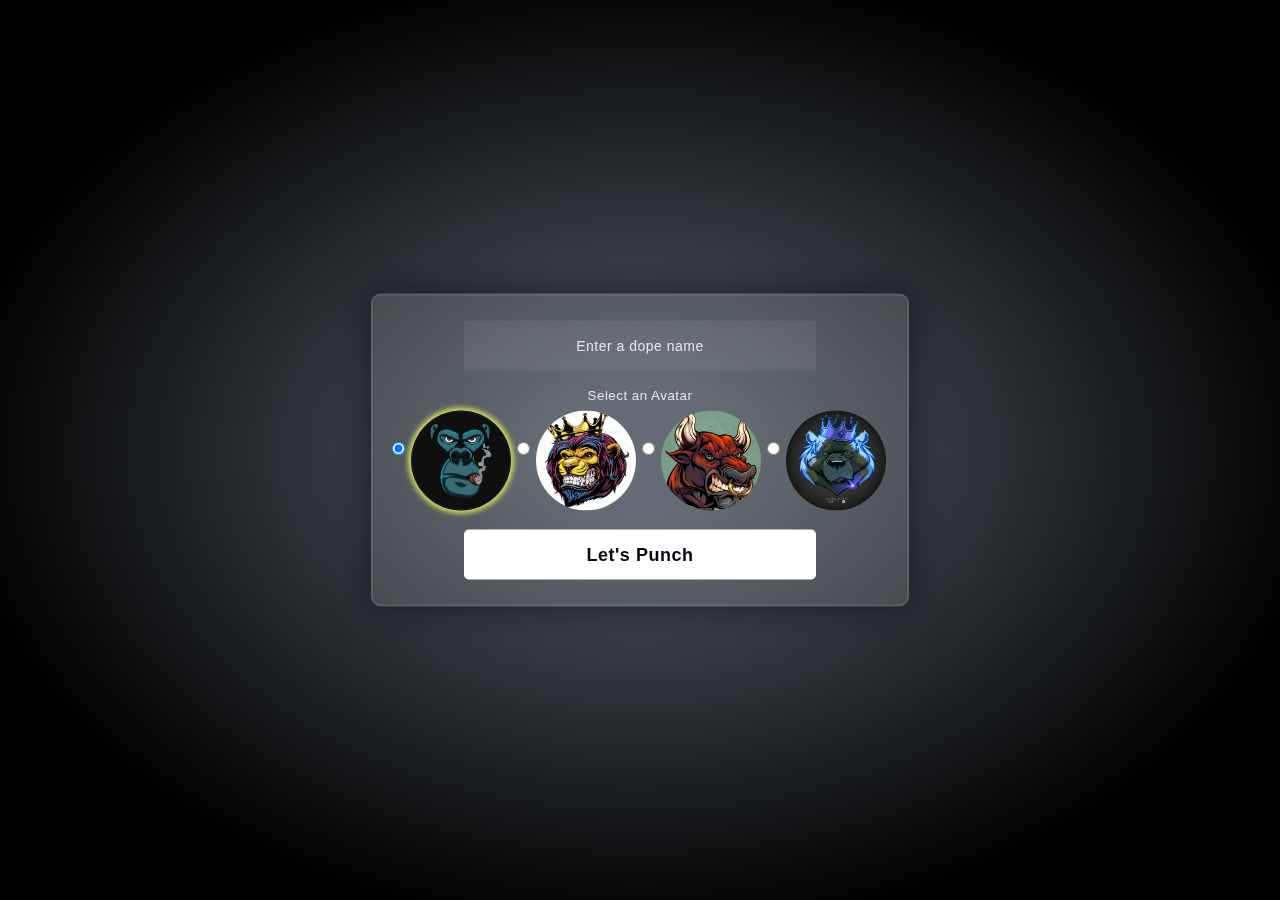
<file: index.html>
<!DOCTYPE html>
<html lang="en">

<head>
    <meta charset="UTF-8" />
    <meta http-equiv="X-UA-Compatible" content="IE=edge" />
    <meta name="viewport" content="width=device-width, initial-scale=1.0" />
    <link rel="stylesheet" href="styles.css" />
    <link rel="stylesheet" href="cards_folder/cards.css" />
    <!-- <link rel="stylesheet" href="https://cdnjs.cloudflare.com/ajax/libs/font-awesome/5.15.2/css/all.min.css" /> -->
    <title>Punch Cards - hit it hard</title>
</head>

<body>
    <!-- Header -->
    <div class="header" id="header">
        <div class="pseudo"></div>
        <div class="title">
            <h1 id="main-title"> Punch Cards </h1>
        </div>
        <span><a href="#" id="show" onclick="showCards()"></a></span>
    </div>

    <!-- Stats -->
    <div class="stats" id="stats">
        <h4 id="player"> Player : Unknown</h4>
        <h4 id="cards-left"></h4>
    </div>

    <!-- Elements -->
    <div class="elements" id="elements">
        <card class="drawing-cards" id="drawing-cards" onclick="drawCard()">
            <figure class="playing-cards" id="drawing-cards-back"><img src="./asset/cards-back_.JFIF" alt="" width="200" height="400"></figure>
            <coner>
                <value></value>
                <suit></suit>
                </corner>
                <center></center>
                <corner>
                    <value></value>
                    <suit></suit>
                </corner>
        </card>


        <div class="circle">
            <span class="icon" id="a12-o"></span>
            <span class="icon" id="a3-o"></span>
            <span class="icon player-icon" id="a6-o"></span>
            <span class="icon" id="a9-o"></span>
        </div>

        <div class="submitting-cards" id="submitting-cards"></div>

    </div>

    <!-- Footer-->
    <div class="footer" id="footer">
        <div class="cards-section" id="cards-section">
        </div>

        <div class="players-buttons">
            <!-- <span><a href="#" id="replaceSub" onclick="replaceSubCard()"></a></span> -->
            <span><a href="#" id="replace" onclick="replaceCard()"></a></span>
            <span><a href="#" id="dump" onclick="dumpCard()"></a></span>
        </div>

        <div class="card-6" id="card-6">
        </div>
    </div>

    <!-- Form -->
    <div class="form-wrapper">
        <form>
            <input type="text" placeholder="Enter a dope name" id="name" autocomplete="off" required>
            <label id="select-avatar">Select an Avatar</label>
            <div class="col-12 pb-5">
                <input class="checkbox-icons" type="radio" name="icons" id="icon-1" checked value="0">
                <label class="for-checkbox-icons" for="icon-1"><img src="./asset/monkey_.JFIF" width="100" height="100">
						</label>
                <!--
						--><input class="checkbox-icons" type="radio" name="icons" id="icon-2" value="1">
                <label class="for-checkbox-icons" for="icon-2"><img src="./asset/lion_.JFIF" width="100" height="100">
						</label>
                <!--
						--><input class="checkbox-icons" type="radio" name="icons" id="icon-3" value="2">
                <label class="for-checkbox-icons" for="icon-3"><img src="./asset/bull_.JFIF" width="100" height="100">
						</label>
                <input class="checkbox-icons" type="radio" name="icons" id="icon-4" value="3">
                <label class="for-checkbox-icons" for="icon-4"><img src="./asset/bear_.JFIF" width="100" height="100">
						</label>
            </div>
            <input type="submit" onclick="registration()" value="Let's Punch">
        </form>
    </div>
    <audio src="./asset/whoos_.MP3" id="audio"></audio>
    <!-- Scripts --  -->
    <script src="https://ajax.googleapis.com/ajax/libs/jquery/3.5.1/jquery.min.js"></script>
    <!-- <script src="cards_folder/cards.js"></script> -->
    <script src="app.js"></script>
</body>

</html>
</file>
<file: styles.css>
* {
    margin: 0;
    padding: 0;
    box-sizing: border-box;
}

html {
    height: 100%;
    background: #4e5660;
    background: -moz-radial-gradient( center, ellipse cover, #4e5660 10%, #000000 76%);
    background: -webkit-gradient( radial, center center, 0vh, center center, 100%, color-stop(10%, #4e5660), color-stop(76%, #000000));
    background: -webkit-radial-gradient( center, ellipse cover, #4e5660 10%, #000000 76%);
    background: -o-radial-gradient( center, ellipse cover, #4e5660 10%, #000000 76%);
    background: -ms-radial-gradient( center, ellipse cover, #4e5660 10%, #000000 76%);
    background: radial-gradient(ellipse at center, #4e5660 10%, #000000 76%);
    filter: progid: DXImageTransform.Microsoft.gradient(startColorstr='#4e5660', endColorstr='#000000', GradientType=1);
    background-attachment: fixed;
}

body {
    display: flex;
    flex-direction: column;
    position: absolute;
    top: 0;
    bottom: 0;
    right: 0;
    left: 0;
    padding: 0.1vh;
    overflow: hidden;
}

.header {
    display: flex;
    justify-content: space-between;
    /* border: 1px solid red; */
    height: 10%;
    font-family: "papyrus";
}

.pseudo {
    width: 33vh;
}

.title {
    font-size: 3.5vh;
    color: #f49f1c;
    justify-self: center;
}

.stats {
    display: flex;
    height: 3%;
    justify-content: space-between;
    padding: 0 2vh;
    font-family: "Rubik";
    font-size: 2.3vh;
    color: #f49f1c;
    /* border: 1px solid red; */
}

form {
    display: flex;
    flex-direction: column;
    justify-content: space-between;
    align-items: center;
    z-index: 1000;
    height: fit-content;
    width: fit-content;
    background-color: rgba(255, 255, 255, 0.13);
    position: absolute;
    transform: translate(-50%, -50%);
    top: 50%;
    left: 50%;
    border-radius: 10px;
    backdrop-filter: blur(10px);
    border: 2px solid rgba(255, 255, 255, 0.1);
    box-shadow: 0 0 40px rgba(8, 7, 16, 0.6);
    padding: 10px 15px;
}

form * {
    font-family: 'Poppins', sans-serif;
    color: #ffffff;
    letter-spacing: 0.5px;
    outline: none;
    border: none;
}

.col-12 {
    margin: 4px 2px;
    display: flex;
    justify-self: flex-end;
}

input {
    text-align: center;
    height: 50px;
    width: 70%;
    background-color: rgba(255, 255, 255, 0.07);
    border-radius: 3px;
    padding: 0 10px;
    margin: 15px 2px;
    font-size: 14px;
    font-weight: 300;
}

::placeholder {
    color: #e5e5e5;
}

form button,
input[type=submit] {
    margin-top: 10px;
    width: 70%;
    background-color: #ffffff;
    color: #080710;
    padding: 15px 0;
    font-size: 18px;
    font-weight: 600;
    border-radius: 5px;
    cursor: pointer;
}

label {
    color: #e5e5e5;
    font-size: smaller;
    margin: 2px 0 2px 0;
}

label img {
    margin: 0 4px;
    border-radius: 50%;
}

.input[type=radio]{
    visibility: hidden;
}

input[type=radio]:checked+label>img,
.icon-active {
    border: 1px solid #030a35;
    box-shadow: 0 0 5px 3px rgb(212, 221, 85);
}

.elements {
    position: static;
    /* border: 1px solid red; */
    height: 47%;
    display: flex;
    justify-content: space-around;
    align-items: center;
}

.circle {
    position: relative;
    align-self: center;
    border-radius: 50%;
    /* border: 0.2vh solid #f49f1c; */
    height: 40vh;
    width: 60vh;
}

.icon {
    cursor: pointer;
    position: relative;
    display: flex;
    justify-content: center;
    align-items: center;
    flex-direction: column;
    height: 10vh;
    width: 10vh;
    /* border: 1px solid pink; */
    border-radius: 50%;
    /* box-shadow: 0 30px 50px #aaa inset, 0 0 15px #222 inset; */
}

.icon label {
    margin: 1.5vh 0;
    /* border: 1px solid pink; */
    font-size: 2.4vh;
    text-align: center;
    width: 15vh;
    position: absolute;
    color: #f49f1c;
    top: 100%;
    right: inherit;
}

.player-icon label {
    /* border: 1px solid pink; */
    font-size: 2.4vh;
    text-align: center;
    width: 20vh;
    position: absolute;
    color: #f49f1c;
    top: 100%;
    right: inherit;
}


/* .icon .highlight {
    border-color: #f49f1c;
} */

#a12-o {
    position: absolute;
    top: -10%;
    left: 33%;
}

#a2-o {
    position: absolute;
    top: 8%;
    left: 51%;
}

#a3-o {
    /* background: url('/asset/bear.jfif') 10vh 10vh; */
    position: absolute;
    top: 32%;
    left: 80%;
}

#a4-o {
    position: absolute;
    top: 45%;
    left: 60%;
}

#a6-o {
    position: absolute;
    top: 75%;
    left: 33%;
}

#a8-o {
    position: absolute;
    top: 45%;
    left: -18%;
}

#a9-o {
    position: absolute;
    top: 32%;
    left: -18%;
}

#a10-o {
    position: absolute;
    top: 8%;
    left: -12%;
}

.submitting-cards {
    /* border: 1px solid red; */
    height: fit-content;
    width: 140px;
}

#drawing-cards,
#submitting-cards {
    display: flex;
    /* border: 1px solid red; */
}

.footer {
    display: flex;
    justify-content: center;
    align-items: center;
    /* border: 1px solid red; */
    height: 40%;
}

.cards-section {
    display: flex;
    /* border: 1px solid red; */
    justify-content: center;
    padding: 0;
    margin: 0;
    width: calc(50% + 100px);
}

.players-buttons {
    height: 50%;
    width: 15%;
    /* border: 1px solid red; */
    display: flex;
    flex-direction: column;
    align-items: center;
    justify-content: space-around;
}

.card-6 {
    display: flex;
    /* border: 1px solid red; */
    justify-content: center;
    padding: 0;
    margin: 0;
    width: 140px;
}

span {
    position: relative;
    display: inline-flex;
    width: 14vh;
    height: 5.5vh;
    margin: 1vh 6.5vh;
    perspective: 100vh;
}

#replace {
    font-size: 2.9vh;
    font-weight: bold;
    /* letter-spacing: 2vh; */
    transform-style: preserve-3d;
    transform: translateZ(-2.5vh);
    transition: transform 0.25s;
    font-family: "Rubik";
}

#replace:before,
#replace:after {
    position: absolute;
    content: "Replace";
    height: 5.5vh;
    width: 14.0vh;
    display: flex;
    align-items: center;
    justify-content: center;
    border: 0.5vh solid #f49f1c;
    box-sizing: border-box;
    border-radius: 0.5vh;
}

#replace:before {
    color: #000;
    background: #f49f1c;
    transform: rotateY(0deg) translateZ(2.5vh);
}

#replace:after {
    background: #000;
    color: #f49f1c;
    transform: rotateX(90deg) translateZ(2.5vh);
}

#replace:hover {
    transform: translateZ(-2.5vh) rotateX(-90deg);
}

#dump {
    font-size: 2.9vh;
    font-weight: bold;
    /* letter-spacing: 2vh; */
    transform-style: preserve-3d;
    transform: translateZ(-2.5vh);
    transition: transform 0.25s;
    font-family: "Rubik";
}

#dump:before,
#dump:after {
    position: absolute;
    content: "Dump";
    height: 5.5vh;
    width: 14.0vh;
    display: flex;
    align-items: center;
    justify-content: center;
    border: 0.5vh solid #f49f1c;
    box-sizing: border-box;
    border-radius: 0.5vh;
}

#dump:before {
    color: #000;
    background: #f49f1c;
    transform: rotateY(0deg) translateZ(2.5vh);
}

#dump:after {
    color: #f49f1c;
    background: #000;
    transform: rotateX(90deg) translateZ(2.5vh);
}

#dump:hover {
    transform: translateZ(-2.5vh) rotateX(-90deg);
}

#show {
    font-size: 2.9vh;
    font-weight: bold;
    /* letter-spacing: 2vh; */
    transform-style: preserve-3d;
    transform: translateZ(-2.5vh);
    transition: transform 0.25s;
    font-family: "Rubik";
}

#show:before,
#show:after {
    position: absolute;
    content: "Show";
    height: 5.5vh;
    width: 14.0vh;
    display: flex;
    align-items: center;
    justify-content: center;
    border: 0.5vh solid #f49f1c;
    box-sizing: border-box;
    border-radius: 0.5vh;
}

#show:before {
    color: #000;
    background: #f49f1c;
    transform: rotateY(0deg) translateZ(2.5vh);
}

#show:after {
    color: #f49f1c;
    background: #000;
    transform: rotateX(90deg) translateZ(2.5vh);
}

#show:hover {
    transform: translateZ(-2.5vh) rotateX(-90deg);
}

span #show {
    margin: 1vh 4vh;
}

#replaceSub {
    font-size: 2.9vh;
    font-weight: bold;
    /* letter-spacing: 2vh; */
    transform-style: preserve-3d;
    transform: translateZ(-2.5vh);
    transition: transform 0.25s;
    font-family: "Rubik";
}

#replaceSub:before,
#replaceSub:after {
    position: absolute;
    content: "Sub Card";
    height: 5.5vh;
    width: 14.0vh;
    display: flex;
    align-items: center;
    justify-content: center;
    border: 0.5vh solid #f49f1c;
    box-sizing: border-box;
    border-radius: 0.5vh;
}

#replaceSub:before {
    color: #000;
    background: #f49f1c;
    transform: rotateY(0deg) translateZ(2.5vh);
}

#replaceSub:after {
    color: #f49f1c;
    background: #000;
    transform: rotateX(90deg) translateZ(2.5vh);
}

#replaceSub:hover {
    transform: translateZ(-2.5vh) rotateX(-90deg);
}
</file>
<file: cards_folder/cards.css>
card {
    display: flex;
    cursor: pointer;
    -moz-transform: scale(0.62);
    -webkit-transform: scale(0.62);
    -o-transform: scale(0.62);
    -ms-transform: scale(0.62);
    -webkit-transform: scale(0.62);
    transform: scale(0.62);
    width: 200px;
    height: 310px;
    border-radius: 10px;
    border: solid 1px gray;
    margin: -8vh -4vh;
    position: relative;
    font-size: 20px;
    text-align: center;
    background: white fixed;
    line-height: 20px;
}

card:hover,
card:focus {
    -moz-transform: scale(0.64);
    -webkit-transform: scale(0.64);
    -o-transform: scale(0.64);
    -ms-transform: scale(0.64);
    -webkit-transform: scale(0.64);
    transform: scale(0.64);
    /* border: 3px solid #dd8f1a; */
}


/* card::after, */

.highlight {
    -moz-transform: scale(0.64);
    -webkit-transform: scale(0.64);
    -o-transform: scale(0.64);
    -ms-transform: scale(0.64);
    -webkit-transform: scale(0.64);
    transform: scale(0.64);
    border: 3px solid #dd8f1a;
}

#drawing-cards-back {
    border-radius: 10px;
    background-image: url('/asset/cards-back.jfif');
    position: relative;
    overflow: hidden;
    display: flex;
    justify-content: center;
    align-items: center;
    width: 100%;
    height: 100%;
}

center {
    width: 65%;
    height: 65%;
    position: absolute;
    top: 15%;
    left: 15%;
    font-size: 70px;
    text-indent: -5px;
    word-wrap: break-word;
    line-height: 53px;
    padding: 2%;
}

.no-K center,
.no-Q center,
.no-J center {
    border: solid 1px gray;
}

.no-K.heart center,
.no-Q.heart center,
.no-J.heart center,
.no-K.diamond center,
.no-Q.diamond center,
.no-J.diamond center {
    border: solid 1px red;
}

.heart,
.diamond {
    color: red;
}

.spade,
.club {
    color: black;
}

value,
suit {
    text-align: center;
}

suit {}

value {
    display: block;
    margin-bottom: 0px;
    font: 37px/29px 'Tulpen One' bolder;
}

corner {
    display: block;
    margin: 6px 7px;
    position: absolute;
    width: 20px;
    font-family: sans-serif !important;
}

corner:last-of-type {
    -ms-transform: rotate(180deg);
    /* IE 9 */
    -webkit-transform: rotate(180deg);
    /* Chrome, Safari, Opera */
    transform: rotate(180deg);
    bottom: 0;
    right: 0;
}

.no-K center,
.no-Q center,
.no-J center {
    font-size: 100px;
    line-height: 160px;
}

symbol {
    -ms-transform: rotate(180deg);
    /* IE 9 */
    -webkit-transform: rotate(180deg);
    /* Chrome, Safari, Opera */
    transform: rotate(180deg);
    display: inline-block;
    position: absolute;
    top: 0;
}

.no-A symbol,
.no-2 symbol:nth-child(-n+1),
.no-3 symbol:nth-child(-n+2),
.no-4 symbol:nth-child(-n+2),
.no-5 symbol:nth-child(-n+3),
.no-6 symbol:nth-child(-n+4),
.no-7 symbol:nth-child(-n+5),
.no-8 symbol:nth-child(-n+5),
.no-9 symbol:nth-child(-n+5),
.no-10 symbol:nth-child(-n+5) {
    -ms-transform: rotate(0deg);
    /* IE 9 */
    -webkit-transform: rotate(0deg);
    /* Chrome, Safari, Opera */
    transform: rotate(0deg);
    margin-left: 4px;
}

.no-A symbol {
    top: 35%;
    left: 35%;
}

.no-2 symbol:nth-child(1) {
    left: 35%;
}

.no-2 symbol:nth-child(2) {
    bottom: 0;
    left: 35%;
}

.no-3 symbol {
    left: 35%;
}

.no-3 symbol:nth-child(2) {
    top: 36%;
}

.no-3 symbol:nth-child(3) {
    bottom: 0;
}

.no-4 symbol:nth-child(1) {
    left: 0;
}

.no-4 symbol:nth-child(2) {
    right: -3px;
}

.no-4 symbol:nth-child(3) {
    bottom: 0;
    left: 0;
}

.no-4 symbol:nth-child(4) {
    bottom: 0;
    right: 2px;
}

.no-5 symbol:nth-child(1) {
    left: 0;
}

.no-5 symbol:nth-child(2) {
    right: -3px;
}

.no-5 symbol:nth-child(3) {
    top: 35%;
    left: 35%;
}

.no-5 symbol:nth-child(4) {
    bottom: 0;
    left: 0;
}

.no-5 symbol:nth-child(5) {
    bottom: 0;
    right: 2px;
}

.no-6 symbol:nth-child(1) {
    left: 0;
}

.no-6 symbol:nth-child(2) {
    right: -3px;
}

.no-6 symbol:nth-child(3) {
    top: 35%;
    left: 0;
}

.no-6 symbol:nth-child(4) {
    top: 35%;
    right: -3px;
}

.no-6 symbol:nth-child(5) {
    bottom: 0;
    left: 0;
}

.no-6 symbol:nth-child(6) {
    bottom: 0;
    right: 2px;
}

.no-7 symbol:nth-child(1) {
    left: 0;
}

.no-7 symbol:nth-child(2) {
    right: -3px;
}

.no-7 symbol:nth-child(3) {
    left: 35%;
    top: 34px;
}

.no-7 symbol:nth-child(4) {
    top: 35%;
    left: 0;
}

.no-7 symbol:nth-child(5) {
    top: 35%;
    right: -3px;
}

.no-7 symbol:nth-child(6) {
    bottom: 0;
    left: 0;
}

.no-7 symbol:nth-child(7) {
    bottom: 0;
    right: 2px;
}

.no-8 symbol:nth-child(1) {
    left: 0;
}

.no-8 symbol:nth-child(2) {
    right: -3px;
}

.no-8 symbol:nth-child(3) {
    left: 35%;
    top: 34px;
}

.no-8 symbol:nth-child(4) {
    top: 35%;
    left: 0;
}

.no-8 symbol:nth-child(5) {
    top: 35%;
    right: -3px;
}

.no-8 symbol:nth-child(6) {
    left: 35%;
    top: 121px;
}

.no-8 symbol:nth-child(7) {
    bottom: 0;
    left: 0;
}

.no-8 symbol:nth-child(8) {
    bottom: 0;
    right: 2px;
}

.no-9 symbol:nth-child(1) {
    left: 0;
}

.no-9 symbol:nth-child(2) {
    right: -3px;
}

.no-9 symbol:nth-child(3) {
    left: 0;
    top: 23%;
}

.no-9 symbol:nth-child(4) {
    top: 23%;
    right: -3px;
}

.no-9 symbol:nth-child(5) {
    top: 35%;
    left: 35%;
}

.no-9 symbol:nth-child(6) {
    left: 0;
    top: 51%;
}

.no-9 symbol:nth-child(7) {
    right: 2px;
    top: 51%;
}

.no-9 symbol:nth-child(8) {
    left: 0;
    bottom: 0;
}

.no-9 symbol:nth-child(9) {
    right: 2px;
    bottom: 0;
}

.no-10 symbol:nth-child(1) {
    left: 0;
}

.no-10 symbol:nth-child(2) {
    right: -3px;
}

.no-10 symbol:nth-child(3) {
    left: 0;
    top: 23%;
}

.no-10 symbol:nth-child(4) {
    top: 23%;
    right: -3px;
}

.no-10 symbol:nth-child(5) {
    top: 12%;
    left: 37%;
}

.no-10 symbol:nth-child(6) {
    left: 0;
    top: 51%;
}

.no-10 symbol:nth-child(7) {
    right: 2px;
    top: 51%;
}

.no-10 symbol:nth-child(8) {
    left: 37%;
    bottom: 30px;
}

.no-10 symbol:nth-child(9) {
    left: 0;
    bottom: 0;
}

.no-10 symbol:nth-child(10) {
    right: 2px;
    bottom: 0;
}
</file>
